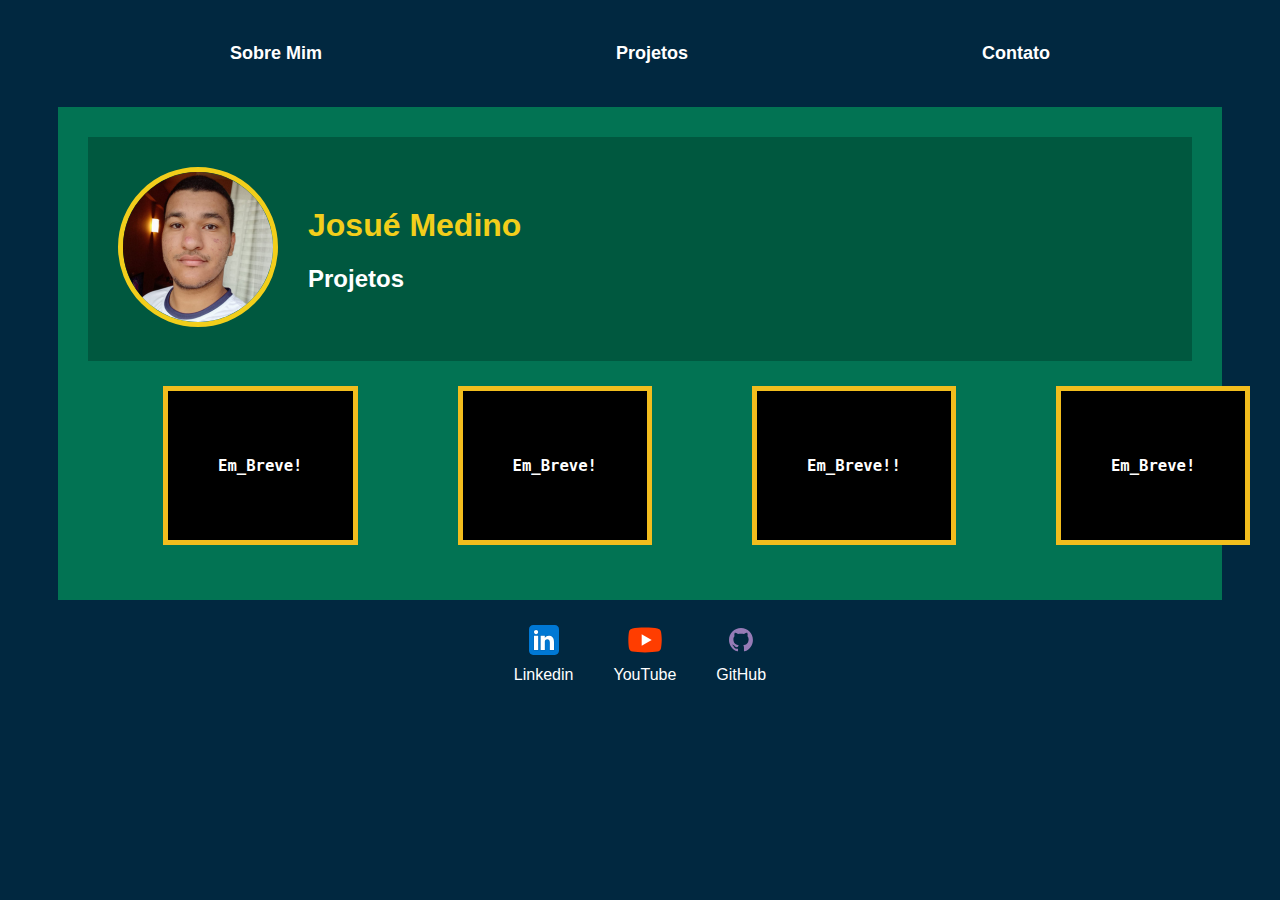
<file: projetos.html>
<!DOCTYPE html>
<html lang="pt-br">
<head>
    <meta charset="UTF-8">
    <meta http-equiv="X-UA-Compatible" content="IE=edge">
    <meta name="viewport" content="width=device-width, initial-scale=1.0">
    <title>Projetos | Josue Medino</title>
    <link rel="shortcut icon" href="img/favicon.ico" type="image/x-icon">
    <link rel="stylesheet" href="index.css">
</head>
<body>
    <div class="container">
        <nav>
            <ul >
                <li><a href="index.html">Sobre Mim</a></li>
                <li><a href="projetos.html">Projetos</a></li>
                <li><a href="contato.html">Contato</a></li>
            </ul>
        </nav>
        <div id="projeto">
            <header>
                <div class="father">
                    <div class="child">
                        <img src="img/me.png" alt="">
                    </div>
                    <div>
                        <h1>Josué Medino</h1>
                        <h2>Projetos</h2>
                    </div>
                </div>
            </header>
            <main>
               <div class="father2 ">
                   <div class="child2">
                       <p><a href="">Em_Breve!</a></p>
                   </div >
                   <div class="child2">
                       <p><a href="">Em_Breve!</a></p>
                   </div>
                   <div class="child2">
                       <p><a href="">Em_Breve!!</a></p>
                   </div>
                   <div class="child2">
                    <p><a href="">Em_Breve!</a></p>
                </div>
               </div>
            </main>
        </div>

        <footer>
            
            <a href="https://www.linkedin.com/in/josu%C3%A9-medino-da-silva-149077227?lipi=urn%3Ali%3Apage%3Ad_flagship3_profile_view_base_contact_details%3BNtjZcxfbTWuw8lUSPDnQXw%3D%3D" target="_blank">
                <img src="img/linkedin.svg" alt="">
                <p>Linkedin</p>
            </a>
            <a href="https://www.youtube.com/channel/UC6Wze6NrnKsHGttUm2-D5eQ" target="_blank">
                <img src="img/youtube.svg" alt="">
                <p>YouTube</p>
            </a>
            <a href="https://github.com/JosueMedino01" target="_blank" >
                <img src="img/github.svg" alt="">
                <p>GitHub</p>
            </a>
        
    </footer>
    </div>

    
</body>
</html>
</file>
<file: index.css>
body{
    color: white;
    background-color: #012840;
    font-family: Arial, Helvetica, sans-serif;
}

ul{
    display: flex;
    justify-content: space-around;
    list-style-type: none;
    align-items: center;
    padding: 25px;
}
a{
    color:white;
    text-decoration: none;
}

nav{
    font-size: large;
    font-weight: bold;
}

header img{
    width: 150px;
    height: 150px;
    border-radius: 50%;
    border: 5px solid #F2CE1B;
}

.center{
    text-align: center;
}

h1{
    color: #F2CE1B;
}

footer img{
    width: 40px;
    height: 40px;
}

footer {
    display: flex;
    justify-content: center;
    
}

footer a{
    margin: 20px;
    text-align: center;
}

footer p{
    margin-top: 2px;
}


.container{
    padding: 0 50px;
}

nav a:hover {
    color: #F2CE1B;
}

div#projeto{
    background-color: #027353;
    padding: 30px;
    
}

.father{
    display: flex;
    justify-content: left;
    align-items: center;
    background-color: #00583f;
}
.father2{
    display: flex;
    justify-content: flex-start;
    list-style-type: none;
    align-items: center;
    padding: 25px;
    
    
}
.child{
    padding:30px ; 
}

.child2{
    padding: 50px;
    background-color: black;
    width: 100px;
    height: auto;
    border: 5px solid #F2BD1D;
    margin: 0 50px;
    font-family: monospace;
    font-weight: bolder;
    font-size: larger;
    text-align: center;

}


teste{
    
  color:  #023059; 
  color:  #012840; 
  color:   #027353; 
  color:   #F2CE1B; 
  color: #F2BD1D; 
 
    
   
   
   
}
</file>
